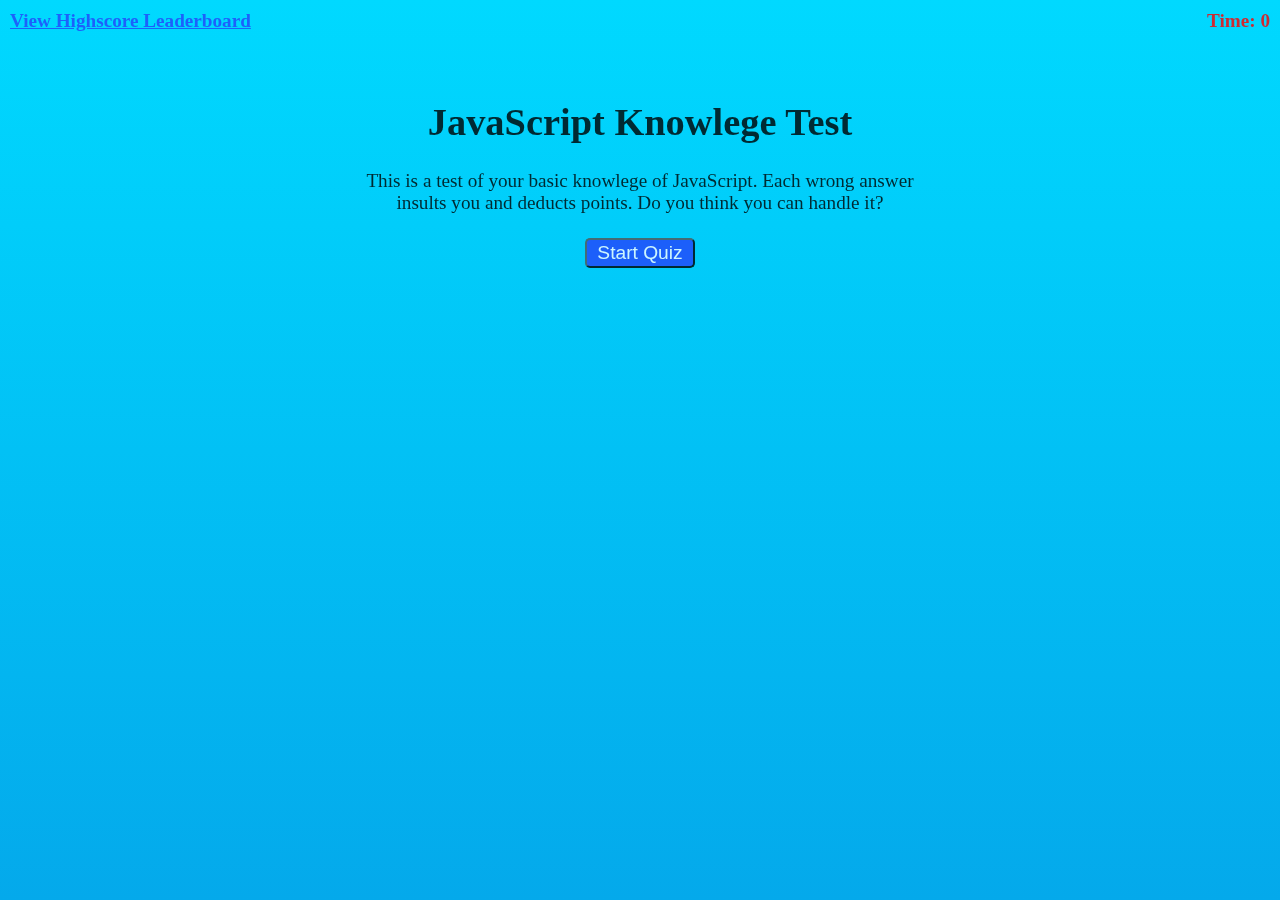
<file: index.html>
<html lang="en">
  <head>
    <meta charset="UTF-8" />
    <meta name="viewport" content="width=device-width, initial-scale=1.0" />
    <meta http-equiv="X-UA-Compatible" content="ie=edge" />
    <title>Code Test</title>
    <link rel="stylesheet" href="style.css" />
  </head>
  <body>
    <div class="scores">
      <a href="leaderboard.html">View Highscore Leaderboard</a>
    </div>
    <div class="timer">Time: <span id="time">0</span></div>
    <div class="wrapper">
      <div id="start-screen" class="start">
        <h1>JavaScript Knowlege Test</h1>
        <p>
          This is a test of your basic knowlege of JavaScript. Each wrong answer
          insults you and deducts points. Do you think you can handle it?
        </p>
        <button id="start">Start Quiz</button>
      </div>
      <div id="questions" class="hide">
        <h2 id="question-title"></h2>
        <div id="choices" class="choices"></div>
      </div>
      <div id="end-screen" class="hide">
        <h2>Finished!</h2>
        <p>
          Your Final Score is <span id="final-score"></span> Points.
          <span style="font-size: 100px">&#128526;</span>
        </p>
        <p>
          Enter Your Name: <input type="text" id="name" max="28" />
          <button id="submit">Sign Your Life Away</button>
        </p>
      </div>
      <div id="feedback" class="feedback hide"></div>
    </div>
  </body>
  <script src="JavaScript\questions.js"></script>
  <script src="JavaScript\script.js"></script>
</html>
</file>
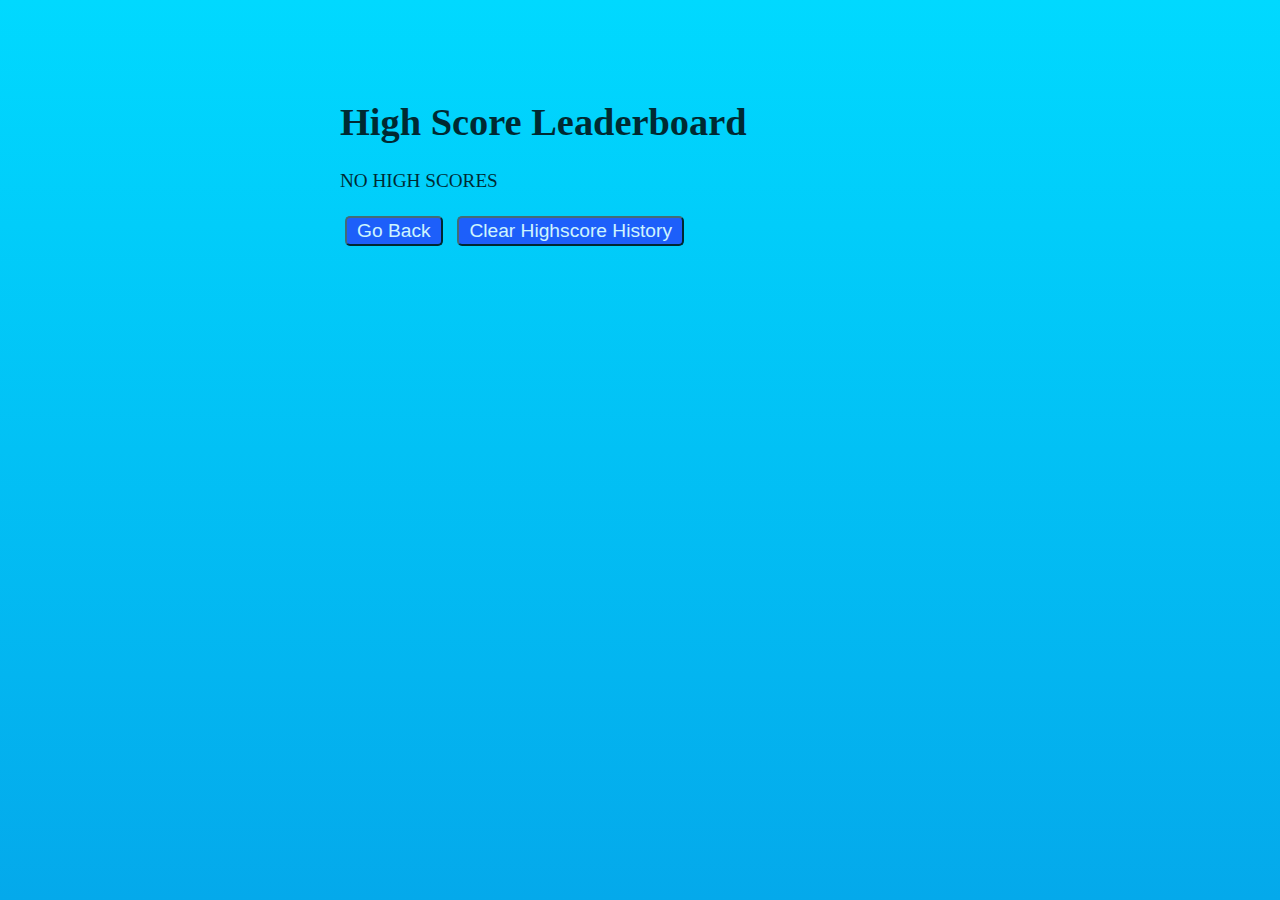
<file: leaderboard.html>
<html lang="en">
  <head>
    <meta charset="UTF-8" />
    <meta name="viewport" content="width=device-width, initial-scale=1.0" />
    <meta http-equiv="X-UA-Compatible" content="ie=edge" />
    <title>High Score Leaderboard</title>
    <link rel="stylesheet" href="style.css" />
  </head>
  <body>
    <body>
      <div class="wrapper">
        <h1>High Score Leaderboard</h1>
        <ol id="highscores"></ol>
        <a href="index.html"><button>Go Back</button></a>
        <button id="clear">Clear Highscore History</button>
      </div>
    </body>
  </body>
  <script src="JavaScript\leaderboard.js"></script>
</html>
</file>
<file: style.css>
button {
    display: inline-block;
    margin: 5px;
    cursor: pointer;
    font-size: 100%;
    background-color: #2444fa;
    border-radius: 5px;
    padding: 2px 10px;
    color: white;
  }
  
  body {
    font-family: fantasy;
    font-size: 120%;
    background-image: linear-gradient(rgb(0, 217, 255), rgb(4, 169, 235));
    opacity: 0.80;
  }

  view {
  font-weight: bold;
  color:#2444fa;
  
  }
  a {
    color: #2444fa;
    font-weight: bold;
    font-weight: bolder;
  
    
  }
  
  a:hover {
    color: #af0c71;
  }
  
  
  button:hover {
    background-color: #e70992;
  }
  
  .choices button {
    display: block;
  }
  
  input[type="text"] {
    font-size: 100%;
  }
  
  ol {
    padding-left: 0px;
    max-height: 400px;
    overflow: auto;
  }
  
  li {
    padding: 5px;
    list-style: decimal inside none;
  }
  
  li:nth-child(odd) {
    background-color: #f3edfc;
  }
  
  .wrapper {
    margin: 100px auto 0 auto;
    max-width: 600px;
  }
  
  .hide {
    display: none;
  }
  
  .start {
    text-align: center;
  }
  
  .scores {
    position: absolute;
    top: 10px;
    left: 10px;
  }
  
  .feedback {
    font-style: italic;
    font-weight: bold;
    font-size: 120%;
    margin-top: 20px;
    padding-top: 10px;
    color: rgb(221, 64, 16);
    border-top: 2px solid #ccc;
  }
  
  .timer {
    position: absolute;
    top: 10px;
    right: 10px;
    font-weight: bold;
    color: red;
  }
</file>
